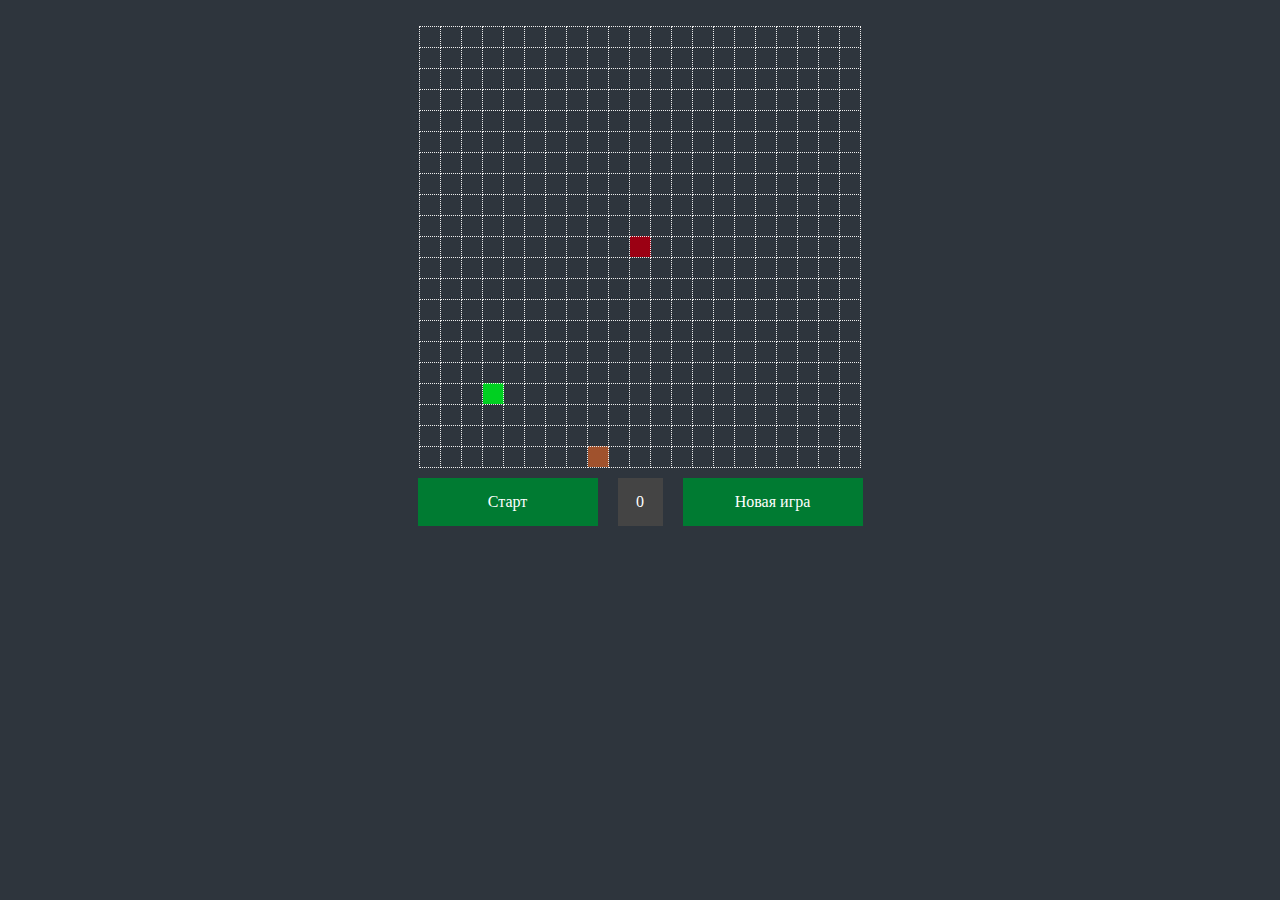
<file: lesson-7/index.html>
<!DOCTYPE html>
<html lang="en">
<head>
    <meta charset="UTF-8">
    <title>Змейка</title>
    <link rel="stylesheet" href="style.css" />
</head>
<body>
<div id="game-wrap">
    <table id="game"></table>
</div>
<div id="menu">
    <div id="playButton" class="menuButton">Старт</div>
    <div id="pointsCounter" class="pointsCounter">0</div>
    <div id="newGameButton" class="menuButton">Новая игра</div>
</div>

<script src="js.js"></script>
</body>
</html>
</file>
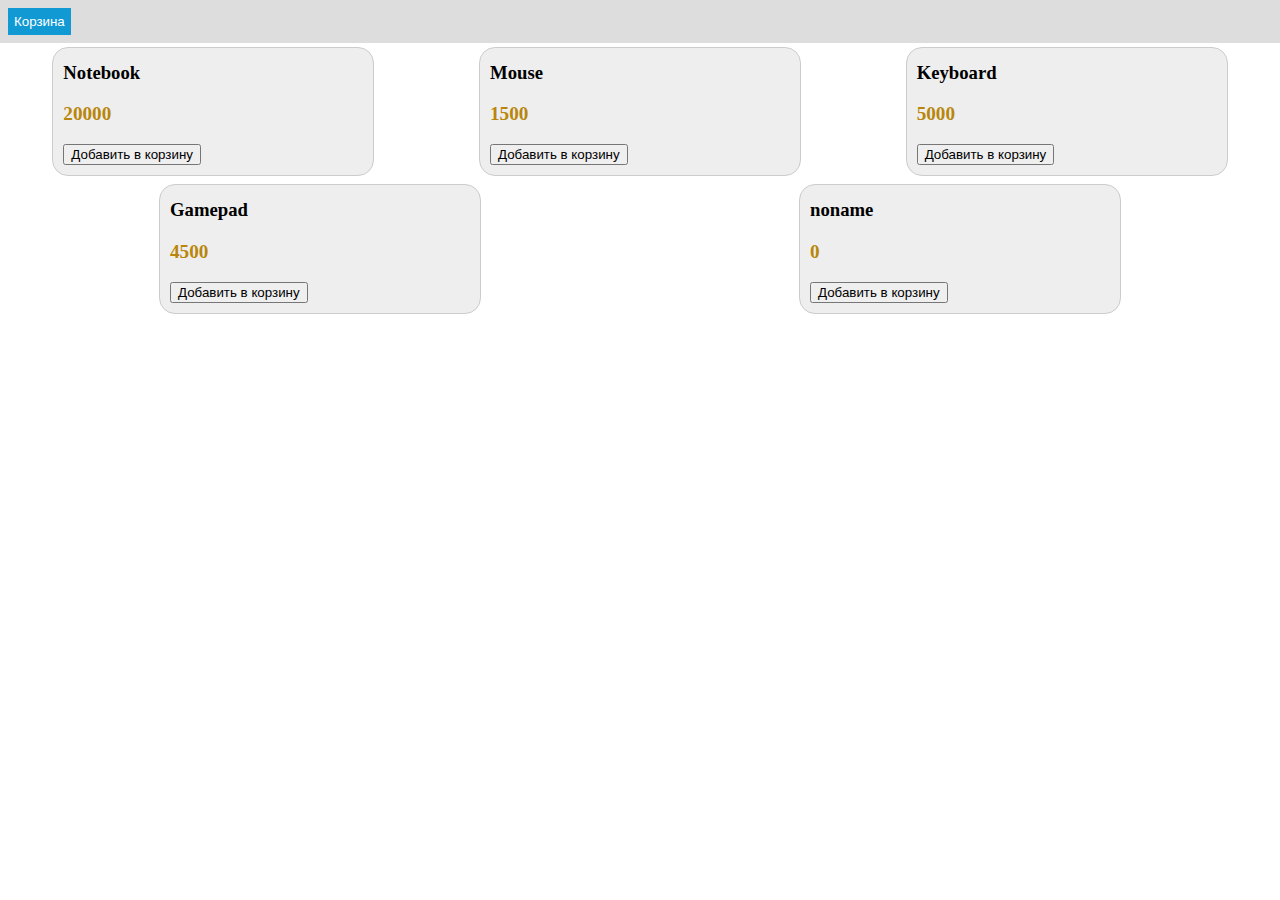
<file: js-advanced/lesson-1/index.html>
<!DOCTYPE html>
<html lang="en">
<head>
    <meta charset="UTF-8">
    <title>Интернет-магазин</title>

    <style>
        body{
            padding:0;
            margin:0;
        }
        header{
            background-color: #ddd;
            padding: 8px;
            position: sticky;
            position: -webkit-sticky;
        }
        .btn-cart{
            background: #1099d3;
            color: white;
            padding: 6px;
            border: 0;
        }
        .btn-cart:hover{
            background: #007abb;
        }

        .products{
            display: flex;
            justify-content: space-around;
            flex-wrap: wrap;
        }
        .product-item h3{
            margin:4px 0;
        }
        .product-item{
            width: 300px;
            border: 1px solid #ccc;
            background-color: #eee;
            border-radius: 16px;
            padding: 10px;
            margin: 4px;
        }
        .product-price{
            font-size: 120%;
            font-weight: bold;
            color: darkgoldenrod;
        }

        
    </style>
</head>
<body>
<header>
    <button class="btn-cart" type="button">Корзина</button>
</header>
<main>
    <div class="products"></div>
</main>
  
  
<!-- <script src="./js/main.js"></script> -->
<script>
    'use strict';
    const products = [
        {id: 1, title: 'Notebook', price: 20000},
        {id: 2, title: 'Mouse', price: 1500},
        {id: 3, title: 'Keyboard', price: 5000},
        {id: 4, title: 'Gamepad', price: 4500},
        {},
    ];

    const renderProduct = ({title="noname", price=0}) => {
        return `<div class="product-item">
                    <h3>${title}</h3>
                    <p class="product-price">${price}</p>
                    <button class="by-btn">Добавить в корзину</button>
                </div>`;
    }

    const renderProducts = (list) => {
        const productListHTML = list.map( (item) => renderProduct(item) );
        document.querySelector('.products').innerHTML = productListHTML.join("");  //  <hr/>
    }

    renderProducts(products);

</script>
</body>
</html>
</file>
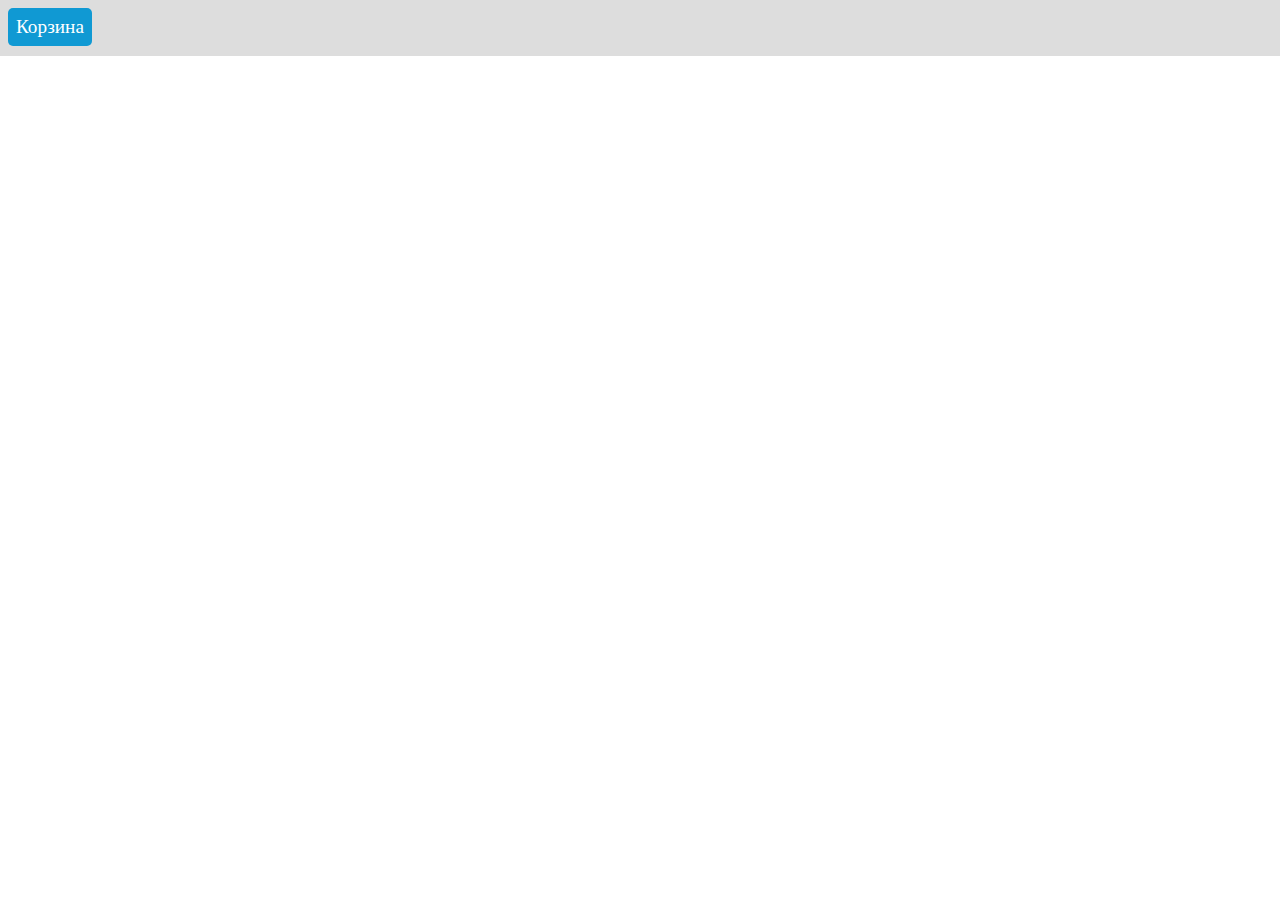
<file: js-advanced/lesson-3/index.html>
<!DOCTYPE html>
<html lang="en">
<head>
    <meta charset="UTF-8">
    <title>Интернет-магазин</title>
    
    <link rel="stylesheet" href="style.css">
    <script src="script.js" defer></script>
</head>
<body>
<header>
    <details class="cart-box">
        <summary><div class="btn-cart" type="button">Корзина</div></summary>
        <div class="cart-list"></div>
    </details>
</header>
<main>
    <div class="products"></div>
</main>

</body>
</html>
</file>
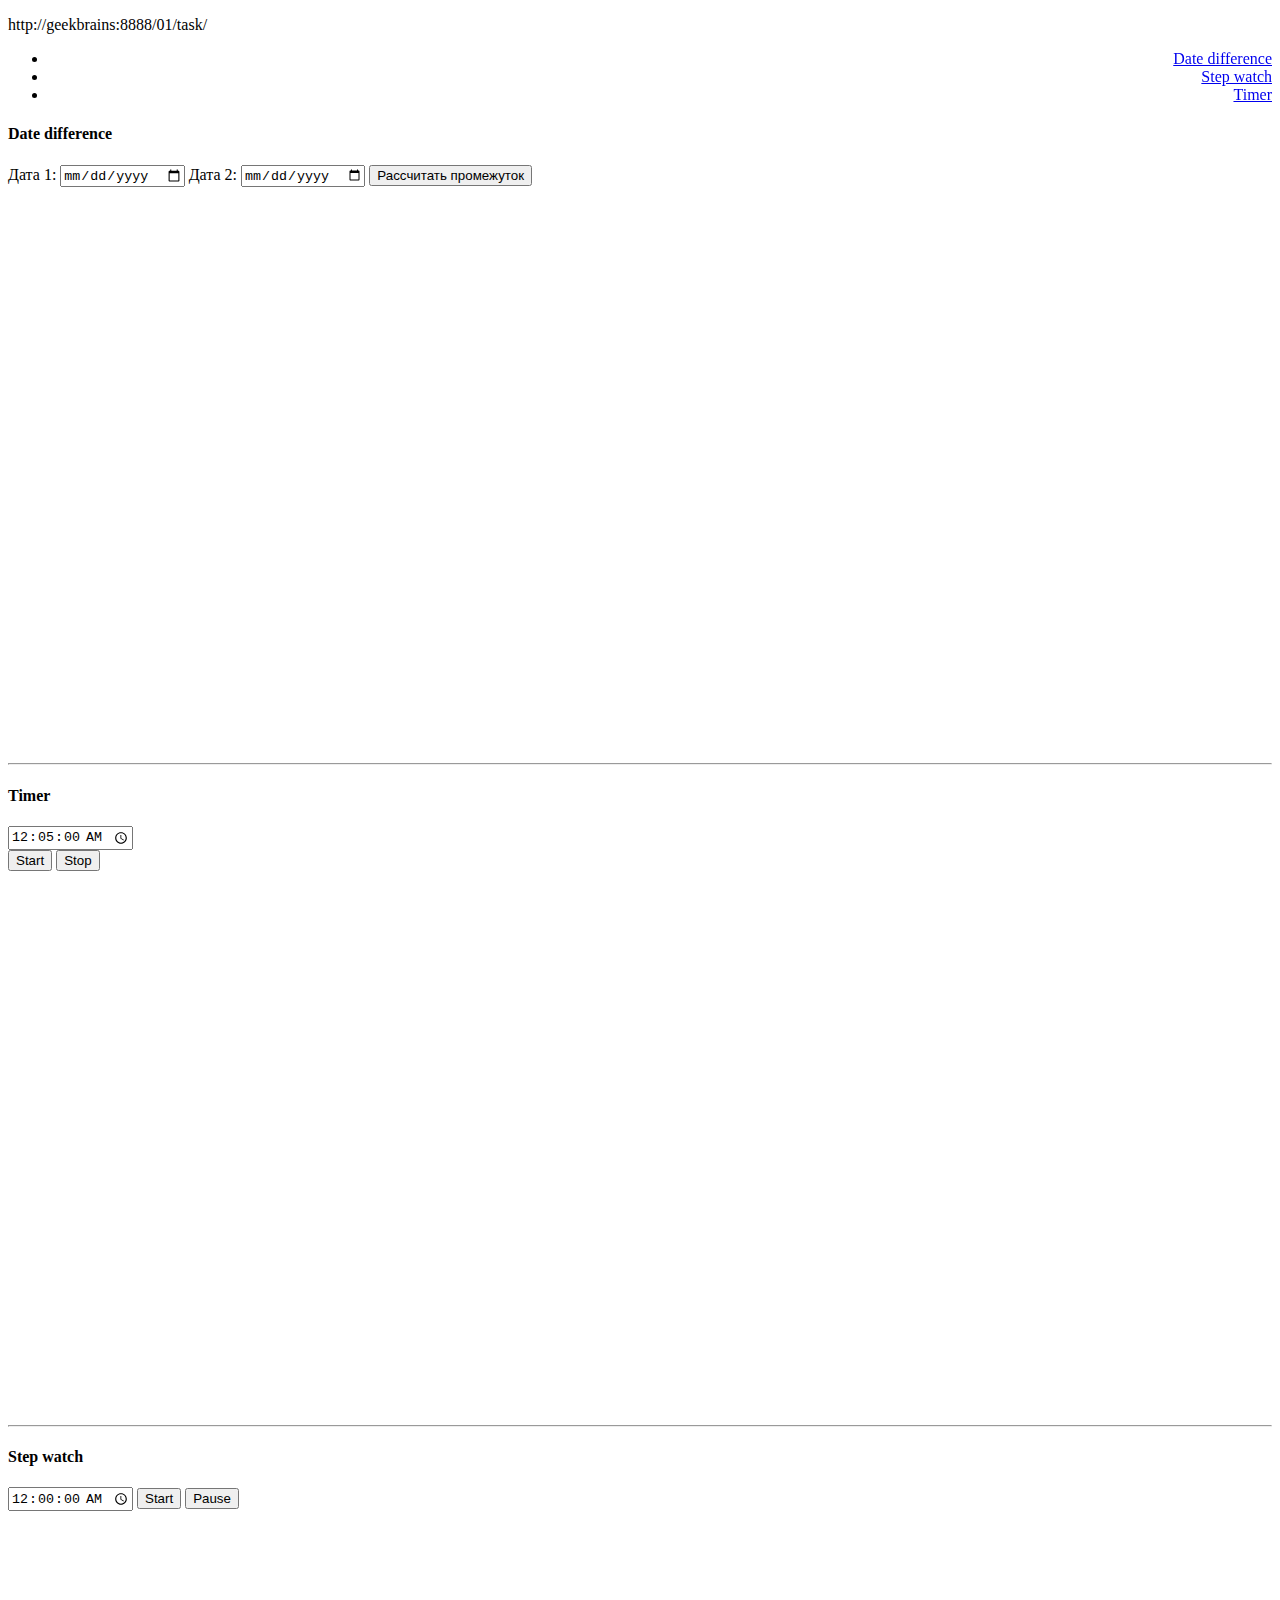
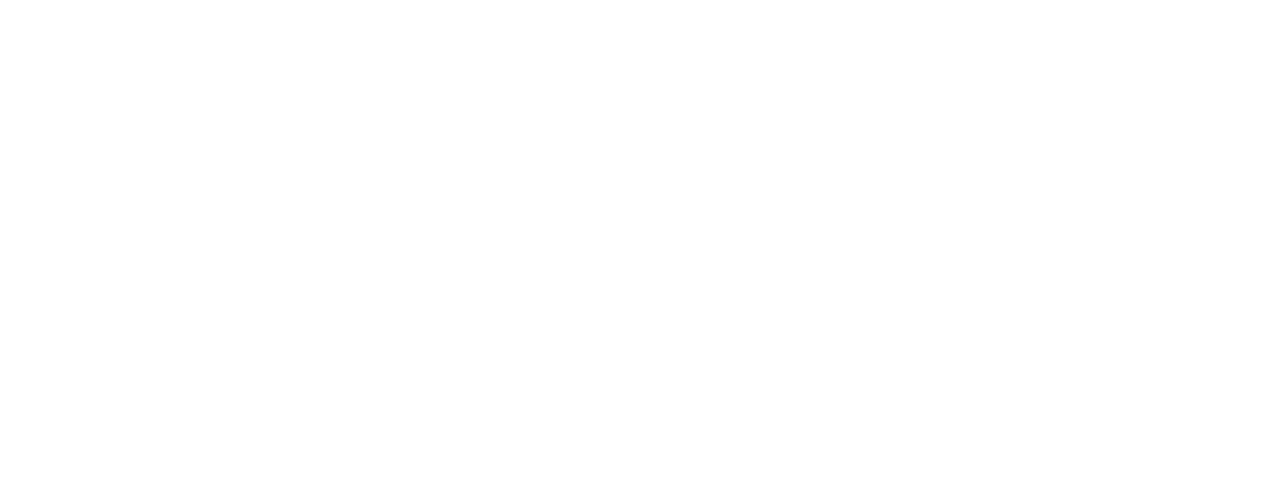
<file: modules/01/index.html>
<!DOCTYPE html>
<html lang="en">
<head>
    <meta charset="UTF-8">
    <meta http-equiv="X-UA-Compatible" content="IE=edge">
    <meta name="viewport" content="width=device-width, initial-scale=1.0">
    
    <script type="module" src="./js/sectionSwitcher.js"></script>
    <script type="module" src="./js/form.js"></script>
    <script type="module" src="./js/timer.js"></script>
    <!-- <script type="module" src="file:///Users/yekoo/Documents/GeekBrains/GIT/JS-Modules/01/task/js/form.js"></script> -->
    <!-- <script src="./js/form.js"></script> -->
    
    <title>Task 1</title>

    <style>
        header{
            position: sticky;
            position: -webkit-sticky; 
            display: block;
            top:0;
            text-align: right;
            /* background: #f8f8f8; */
        }
        section{
            height: 70vh;
            display: block;
        }
    </style>
</head>
<body>
    <p>http://geekbrains:8888/01/task/</p>
    <header>
    </header>

    <section id="dateDiff">
        <form id="dateForm">
            <h4>Date difference</h4>
            <label>
                Дата 1:
                <input type="date" id="date1" name="date1">
            </label>
            <label for="date2">
                Дата 2:
                <input type="date" id="date2" name="date2">
            </label>
            <button type="submit">Рассчитать промежуток</button>
            <div class="message"></div>
        </form>
    </section>
    
    <hr>

    <section id="timer">
        <h4>Timer</h4>
         <input type="time" name="timer" id="timer-time" value="00:05:00" step="1">
         <br>
         <button id="timer-start">Start</button>
         <button id="timer-stop">Stop</button>
    </section>

    <hr>

    <section id="stepwatch">
        <h4>Step watch</h4>
        <input type="time" name="timer" id="stopwatch-time" value="00:00:00" step="1">
        <button id="stopwatch-start-stop">Start</button>
        <button id="stopwatch-pause">Pause</button>
    </section>

</body>
</html>
</file>
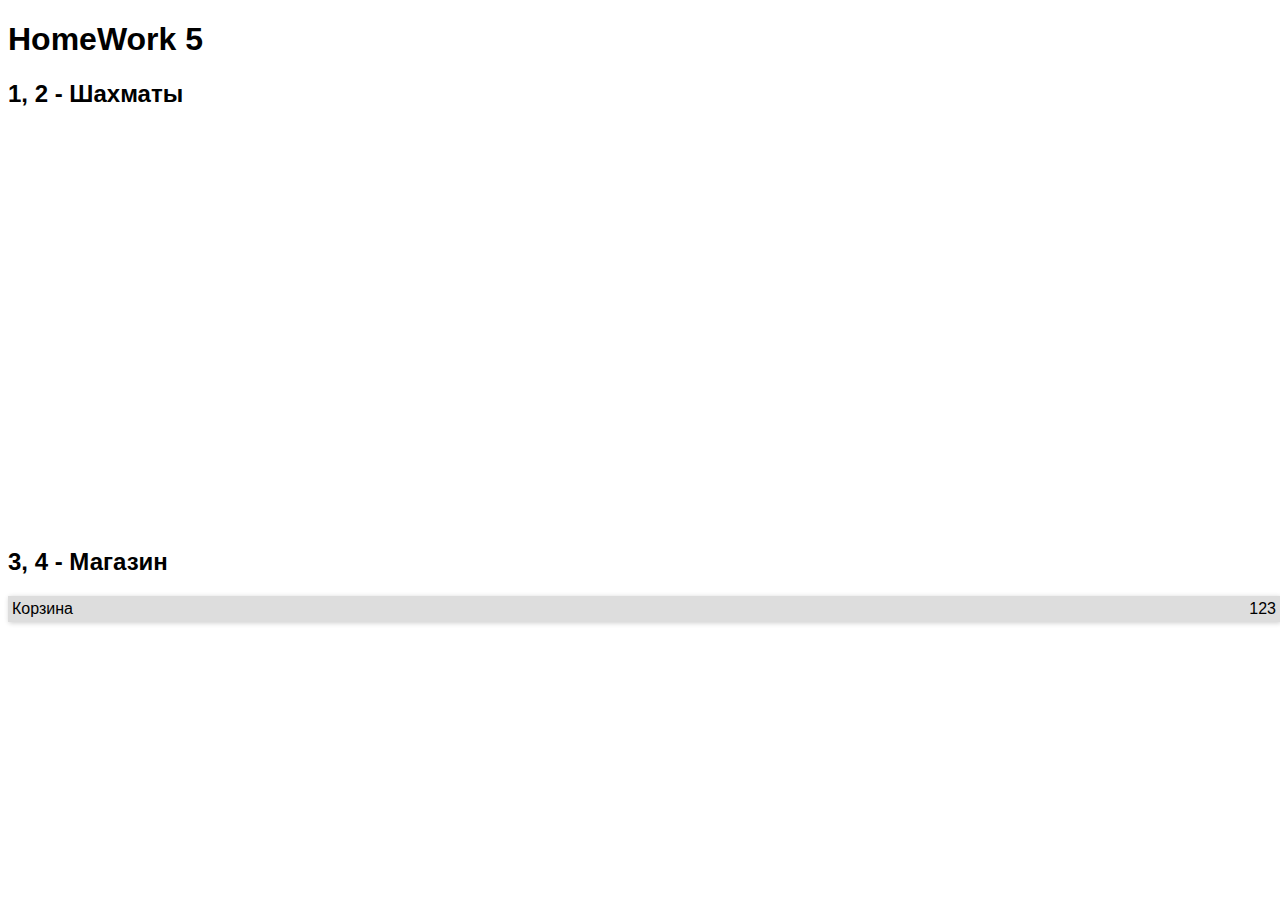
<file: lesson-5/lesson5.html>
<!DOCTYPE html>
<html lang="en">
<head>
    <meta charset="UTF-8">
    <meta name="viewport" content="width=device-width, initial-scale=1.0">
    <script src="./l5.js" defer></script>
    <link rel="stylesheet" href="style.css">
    <title>GeekBrains HW 5</title>
</head>
<body>
    <h1>HomeWork 5</h1>

    <h2>1, 2 - Шахматы</h2>
    <div id="board" class="chess"></div>

    <h2>3, 4 - Магазин</h2>
    <div class="shop">
        <header>
            <details class="cart__box">
            <summary>
                <div>Корзина</div>
                <div class="cart__total" id="cart__total">123</div>
            </summary>
            <div class="cart" id="cartPopupContent">
                <!-- <a href="#" onClick="vanishCart('cart__total');">Очистить карзину</a> -->
            </div>
            </details>
        </header>
        <section class="catalogue">
            <div class="prodList" id="prodList"></div>
        </section>
    </div>
</body>
</html>
</file>
<file: lesson-7/style.css>
*{
    margin: 0;
    padding: 0;
    background: #2e353d;
}
.menuButton{
    width: 150px;
    padding: 15px;
    margin: 10px;
    color: white;
    background: #007b32;
    text-align: center;
    cursor: pointer;
}
.menuButton:hover{
    background: #009641;
}
.pointsCounter{
    padding: 15px;
    color: white;
    background: #444;
    margin: 10px;
    width: 15px;
    text-align: center;
}
#game{
    border-collapse: collapse;
    margin: 2% auto 0;
}
#menu{
    display: flex;
    justify-content: center;
}
td.cell{
    width: 20px;
    height: 20px;
    border: 1px dotted #eee;
    border-collapse: collapse;
}
.food{
    background: #00d021;
}
.snakeBody{
    background: #e5e5e5;
}
.snakeHead{
    background: #9b0013;
}
.disabled {
    background: #7c7c7c;
}
.disabled:hover{
    background: #7c7c7c;
}
.stone{
    background: sienna;
}
</file>
<file: js-advanced/lesson-3/style.css>
body {
  padding: 0;
  margin: 0;
  font-family: Tahoma;
}

header {
  background-color: #ddd;
  padding: 8px;
  position: sticky;
  position: -webkit-sticky;
}

.btn-cart {
  background: #1099d3;
  color: white;
  padding: 8px;
  border: 0;
  display: inline-block;
  cursor: default;
  font-size: 120%;
  border-radius: 5px;
}

.btn-cart:hover {
  background: #007abb;
}

.products {
  display: -webkit-box;
  display: -ms-flexbox;
  display: flex;
  -ms-flex-pack: distribute;
      justify-content: space-around;
  -ms-flex-wrap: wrap;
      flex-wrap: wrap;
}

.product-item h3 {
  margin: 4px 0;
}

.product-item {
  width: 300px;
  border: 1px solid #ccc;
  background-color: #eee;
  border-radius: 16px;
  padding: 10px;
  margin: 4px;
}

.product-price {
  font-size: 120%;
  font-weight: bold;
  color: darkgoldenrod;
}

.cart-box {
  position: relative;
  /* position:absolute; */
  height: 40px;
}
.cart-box summary{
  list-style: none;
}
.cart-box summary::-webkit-details-marker {
  display:none;
}

.cart-list {
  position: absolute;
  background: #bcd;
  padding: 16px;
  width: 60vw;
  -webkit-box-shadow: 0px 5px 8px rgba(0, 0, 0, 0.3);
          box-shadow: 0px 5px 8px rgba(0, 0, 0, 0.3);
}

.cart-item {
  border-bottom: 1px solid grey;
  padding: 4px;
  display: -webkit-box;
  display: -ms-flexbox;
  display: flex;
  -webkit-box-pack: justify;
      -ms-flex-pack: justify;
          justify-content: space-between;
}

.cart-item:nth-child(1) {
  border-top: 1px solid grey;
}

.cart-item:hover {
  background: rgba(0, 0, 0, 0.05);
}

.cart-item__column {
  -ms-flex-preferred-size: 100px;
      flex-basis: 100px;
}
.cart-item__btn_del{
  background: red;
  width:12px;
  color: white;
  text-align: center;
  padding: 2px 4px;
  border-radius: 9px;
  cursor: default;
}
.cart-item__btn_del:hover{
  background: maroon;
}
/*# sourceMappingURL=style.css.map */
</file>
<file: lesson-5/style.css>
body{
    font-family: 'Trebuchet MS', 'Lucida Sans Unicode', 'Lucida Grande', 'Lucida Sans', Arial, sans-serif;
}
/*  1, 2 */
.chess{
    display: flex;
    flex-direction: column;
    /* border: brown solid 3px; */
    align-items: stretch;
    width: 400px;
    height: 400px;
}
.chess__row{
    display: flex;
    height: 12.5%;
    justify-content: stretch;
}
.chess__row:nth-child(odd) > .chess__cell:nth-child(odd){
    background: orange;
}
.chess__row:nth-child(even) > .chess__cell:nth-child(even){
    background: orange;
}
.chess__row:nth-child(1) > .chess__cell, .chess__row:last-child > .chess__cell{
    background: brown!important;
}
.chess__row > .chess__cell:nth-child(1), .chess__row > .chess__cell:last-child{
    background: brown!important;
}
.chess__cell{
    flex-grow: 1;
    padding: 8px;
    position: relative;
    background: sienna;
    flex-basis: 100%;
    display: flex;
    justify-content: center;
    align-items: center;
}
.chess__cell_rotated{
    /* transform: rotate(0.5turn); */
}
.chess__cell label{
    color: chocolate;
}
.chess__figure{
    position: absolute;
    top: 7px;
    left: 0;
    right: 0;
    margin: 0 auto;
    text-align: center;
    font-size: 1.4rem;
    color: black;
    font-weight: bold;
}
.chess__figure_white{
    color: white;
}



/* 3 */
.shop{
    padding-top:30px;
    position: relative;
}

.product__item{
    margin: 8px;
    border:1px solid rgba(0,0,0,0);
    display: flex;
}

.product__image-box{
    width: 15vw;
    display: flex;
    justify-content: center;
    align-items: center;
    margin-right: 20px;
}
.product__price{
    background: #ddd;
    padding: 4px;
    display: inline-block;
}
.product__add-cart-btn{
    background: #3a3;
    color:white;
    padding: 3px 5px;
    border-radius: 4px;
    cursor:pointer;
}


.cart__box summary{
    display: flex;
    justify-content: space-between;
    width: 100%;
    cursor: pointer;
}
.cart__box{
    position: absolute;
    top:0;
    left: 0;
    background: #ddd;
    box-shadow: 1px 1px 5px rgba(0,0,0,.2);
    width: 100%;
    padding:4px;
}
.cart-item__photo img{
    height: 48px;
}
.cart{
    background: white;
}
.cart__item{
    display: flex;
    align-items: center;
}
.cart__item div{
    text-align: center;
}
.cart__item .cart-item__photo{
    width:15%;
}
.cart__item .cart-item__name{
    width:50%;
    text-align: left;
}
.cart__item .cart-item__price{
    width:25%;
    text-align: right;
}
.cart__item .cart-item__cross{
    width:10%;
    color: red;
    text-align: center;
}
</file>
